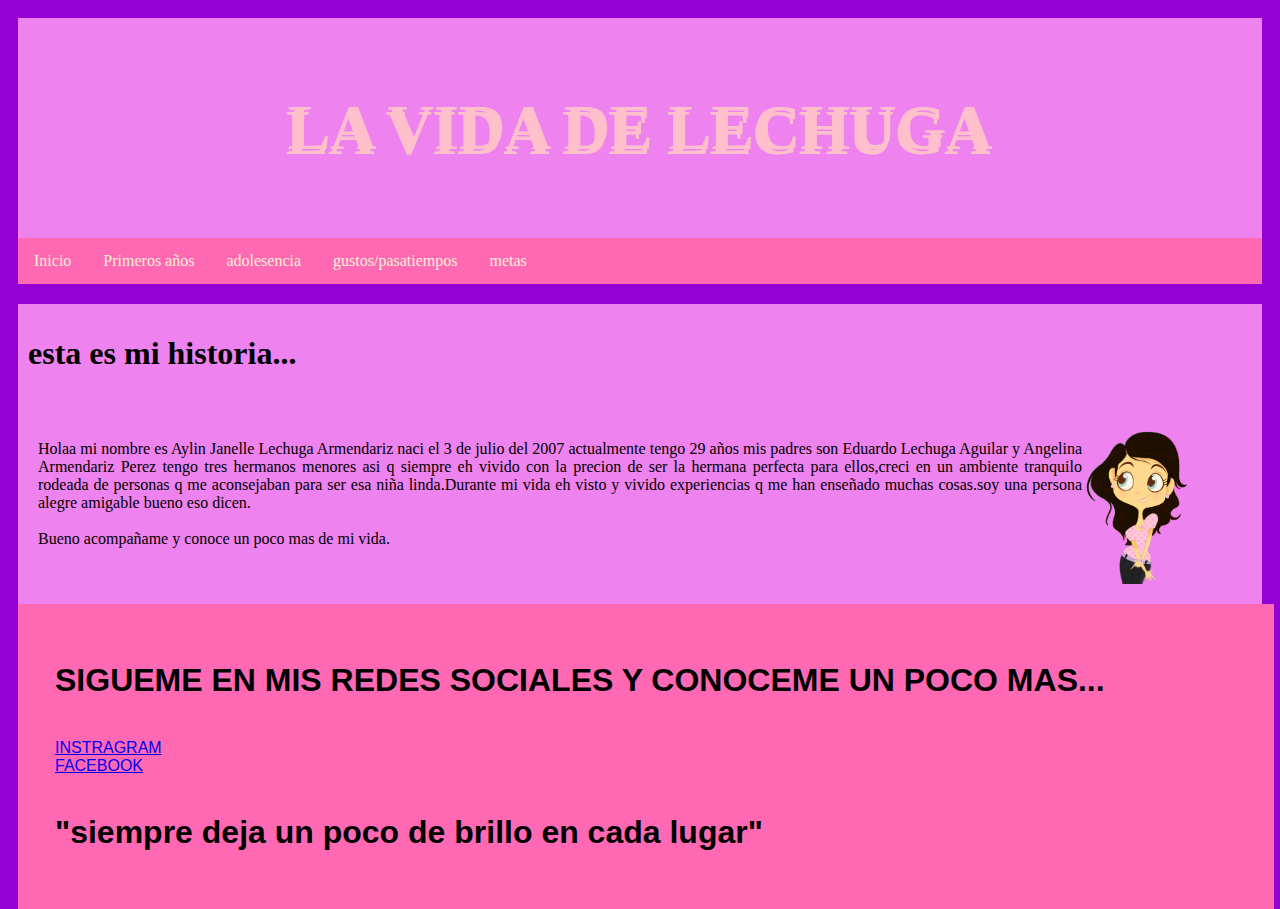
<file: index.html>
<!DOCTYPE html>
<html>
<head>
    <title> Plantilla</title>
    <link href="estilos.css" rel="stylesheet">
    </head>
    <body>
    
        <!--Diseno de plantilla-->
        <div class="encabezado">
            <h1>LA VIDA DE LECHUGA</h1>
        </div>
        <div class="menu">
            <a href="index.html">Inicio</a>
        <a href="primerosa%C3%B1os.html">Primeros años</a>
        <a href="adolesencia.html">adolesencia</a>
        <a href="gustos.html">gustos/pasatiempos</a>
        <a href="metas.html"> metas</a>
                        </div>
        <div class="cuerpo"> 
    <h1> esta es mi historia...</h1>
    <div class="cuerpo"> 
        <img src="ni%C3%B1a_op.png"width="160px"  style="float:right;">
                    <background-color:violet></background-color:violet>
              <p> Holaa mi nombre es Aylin Janelle Lechuga Armendariz naci el 3 de julio del 2007 actualmente tengo 29 años mis padres son Eduardo Lechuga Aguilar y Angelina Armendariz Perez tengo tres hermanos menores asi q siempre eh vivido con la precion de ser la hermana perfecta para ellos,creci en un ambiente tranquilo rodeada de personas q me aconsejaban para ser esa niña linda.Durante mi vida eh visto y vivido experiencias q me han enseñado muchas cosas.soy una persona alegre amigable bueno eso dicen.
                  <br><br>
                  Bueno acompañame y conoce un poco mas de mi vida.</p>
              </div>
    </div>
        <div class="pie">
        <H1> SIGUEME EN MIS REDES SOCIALES Y CONOCEME UN POCO MAS...</H1>
            <br>
            <a href="https://www.instagram.com/">INSTRAGRAM</a>
            <br>
            <a href="https://es-la.facebook.com/">FACEBOOK</a>
            <br><br>
             <H1>"siempre deja un poco de brillo en cada lugar"</H1>
            
        </div>
        
    </body>
</html>
</file>
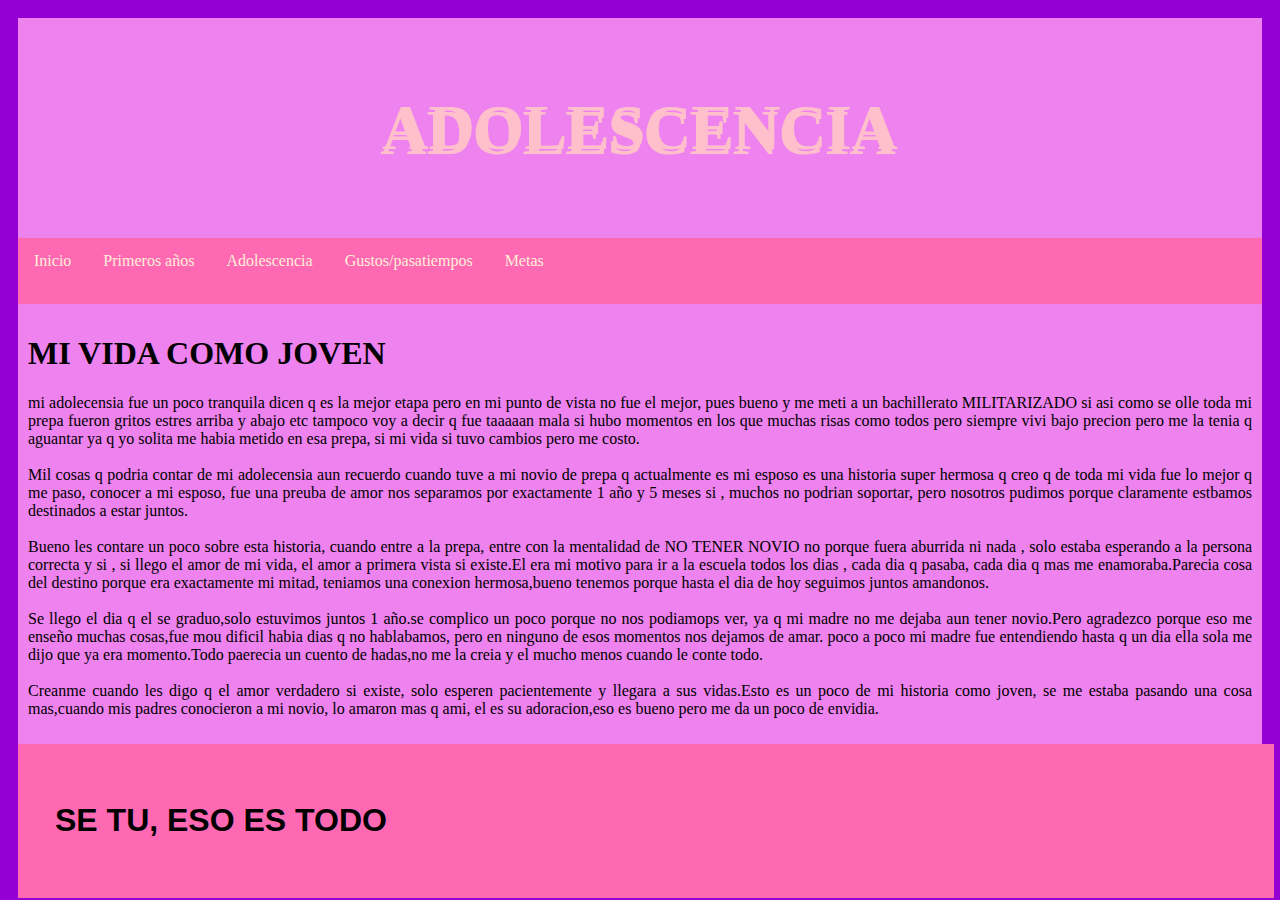
<file: adolesencia.html>
<!DOCTYPE html>
<html>
<head>
    <link href="estilos.css" rel="stylesheet" type="text/css">
    <title>Adolescencia</title>
          </head>
          <body>
                     <!--Diseno de plantilla-->
        <div class="encabezado">
            <h1>ADOLESCENCIA</h1>
        </div>
        <div class="menu">
        <a href="index.html">Inicio</a>
        <a href="primerosa%C3%B1os.html">Primeros años</a>
        <a href="adolescencia.html">Adolescencia</a>
        <a href="gustos.html">Gustos/pasatiempos</a>
        <a href="metas.html">Metas</a>
        
             <div class="cuerpo"> 
    <h1> MI VIDA COMO JOVEN </h1>
                
              <p>mi adolecensia fue un poco tranquila dicen q es la mejor etapa pero en mi punto de vista no fue el mejor, pues bueno y me meti a un bachillerato MILITARIZADO si asi como se olle toda mi prepa fueron gritos estres arriba y abajo etc tampoco voy a decir q fue taaaaan mala si hubo momentos en los que muchas risas como todos pero siempre vivi bajo precion pero me la tenia q aguantar ya q yo solita me habia metido en esa prepa, si mi vida si tuvo cambios pero me costo.
                  <br><br>
                  Mil cosas q podria contar de mi adolecensia aun recuerdo cuando tuve a mi novio de prepa q actualmente es mi esposo es una historia super hermosa q creo q de toda mi vida fue lo mejor q me paso, conocer a mi esposo, fue una preuba de amor nos separamos por exactamente 1 año y 5 meses si , muchos no podrian soportar, pero nosotros pudimos porque claramente estbamos destinados a estar juntos.
                 <br><br>
                  Bueno les contare un poco sobre esta historia, cuando entre a la prepa, entre con la mentalidad de NO TENER NOVIO no porque fuera aburrida ni nada , solo estaba esperando a la persona correcta y si , si llego el amor de mi vida, el amor a primera vista si existe.El era mi motivo para ir a la escuela todos los dias , cada dia q pasaba, cada dia q mas me enamoraba.Parecia cosa del destino porque era exactamente mi mitad, teniamos una conexion hermosa,bueno tenemos porque hasta el dia de hoy seguimos juntos amandonos.
                  <br><br>
                  Se llego el dia q el se graduo,solo estuvimos juntos 1 año.se complico un poco porque no nos podiamops ver, ya q mi madre no me dejaba aun tener novio.Pero agradezco porque eso me enseño muchas cosas,fue mou dificil habia dias q no hablabamos, pero en ninguno de esos momentos nos dejamos de amar. poco a poco mi madre fue entendiendo hasta q un dia ella sola me dijo que ya era momento.Todo paerecia un cuento de hadas,no me la creia y el mucho menos cuando le conte todo.
                  <br><br>
                  Creanme cuando les digo q el amor verdadero si existe, solo esperen pacientemente y llegara a sus vidas.Esto es un poco de mi historia como joven, se me estaba pasando una cosa mas,cuando mis padres conocieron a mi novio, lo amaron mas q ami, el es su adoracion,eso es bueno pero me da un poco de envidia.
                  
                   </p>
                </div>
            </div>
         
              <div class="pie">
                <h1>SE TU, ESO ES TODO</h1>
            </div>
            
              
    </body>
</html>
</file>
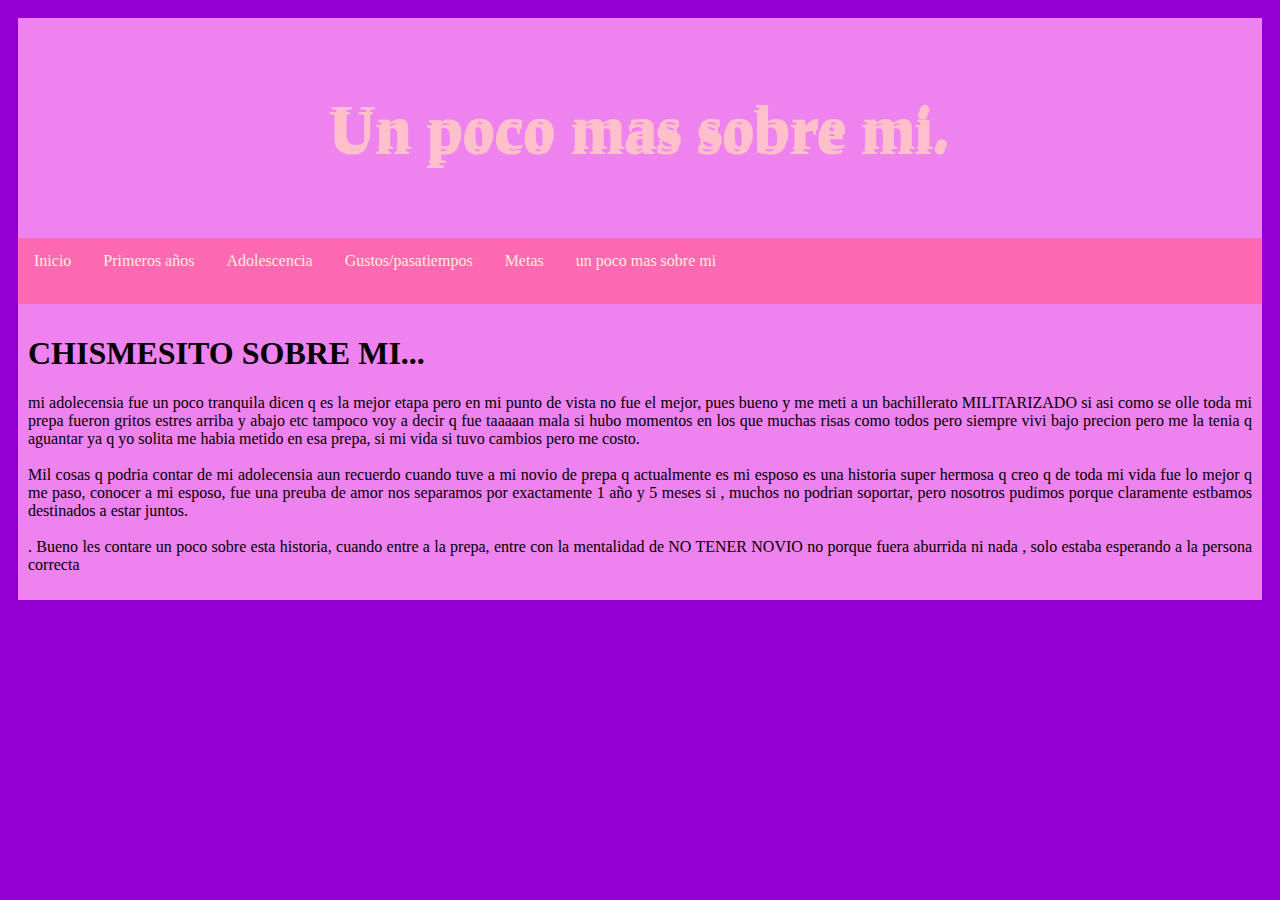
<file: datos.html>
<!DOCTYPE html>
<html>
<head>
    <link href="estilos.css" rel="stylesheet" type="text/css">
    <title>Adolescencia</title>
          </head>
          <body>
                     <!--Diseno de plantilla-->
        <div class="encabezado">
            <h1>Un poco mas sobre mi.</h1>
        </div>
        <div class="menu">
        <a href="index.html">Inicio</a>
        <a href="primerosa%C3%B1os.html">Primeros años</a>
        <a href="adolescencia.html">Adolescencia</a>
        <a href="gustos.html">Gustos/pasatiempos</a>
        <a href="metas.html">Metas</a>
         <a href="datos.html">un poco mas sobre mi </a>
             <div class="cuerpo"> 
    <h1> CHISMESITO SOBRE MI... </h1>
                
              <p>mi adolecensia fue un poco tranquila dicen q es la mejor etapa pero en mi punto de vista no fue el mejor, pues bueno y me meti a un bachillerato MILITARIZADO si asi como se olle toda mi prepa fueron gritos estres arriba y abajo etc tampoco voy a decir q fue taaaaan mala si hubo momentos en los que muchas risas como todos pero siempre vivi bajo precion pero me la tenia q aguantar ya q yo solita me habia metido en esa prepa, si mi vida si tuvo cambios pero me costo.
                  <br><br>
                  Mil cosas q podria contar de mi adolecensia aun recuerdo cuando tuve a mi novio de prepa q actualmente es mi esposo es una historia super hermosa q creo q de toda mi vida fue lo mejor q me paso, conocer a mi esposo, fue una preuba de amor nos separamos por exactamente 1 año y 5 meses si , muchos no podrian soportar, pero nosotros pudimos porque claramente estbamos destinados a estar juntos.
                 <br><br>.
                  Bueno les contare un poco sobre esta historia, cuando entre a la prepa, entre con la mentalidad de NO TENER NOVIO no porque fuera aburrida ni nada , solo estaba esperando a la persona correcta
                 </p>
                </div>
    </body>
</html>
</file>
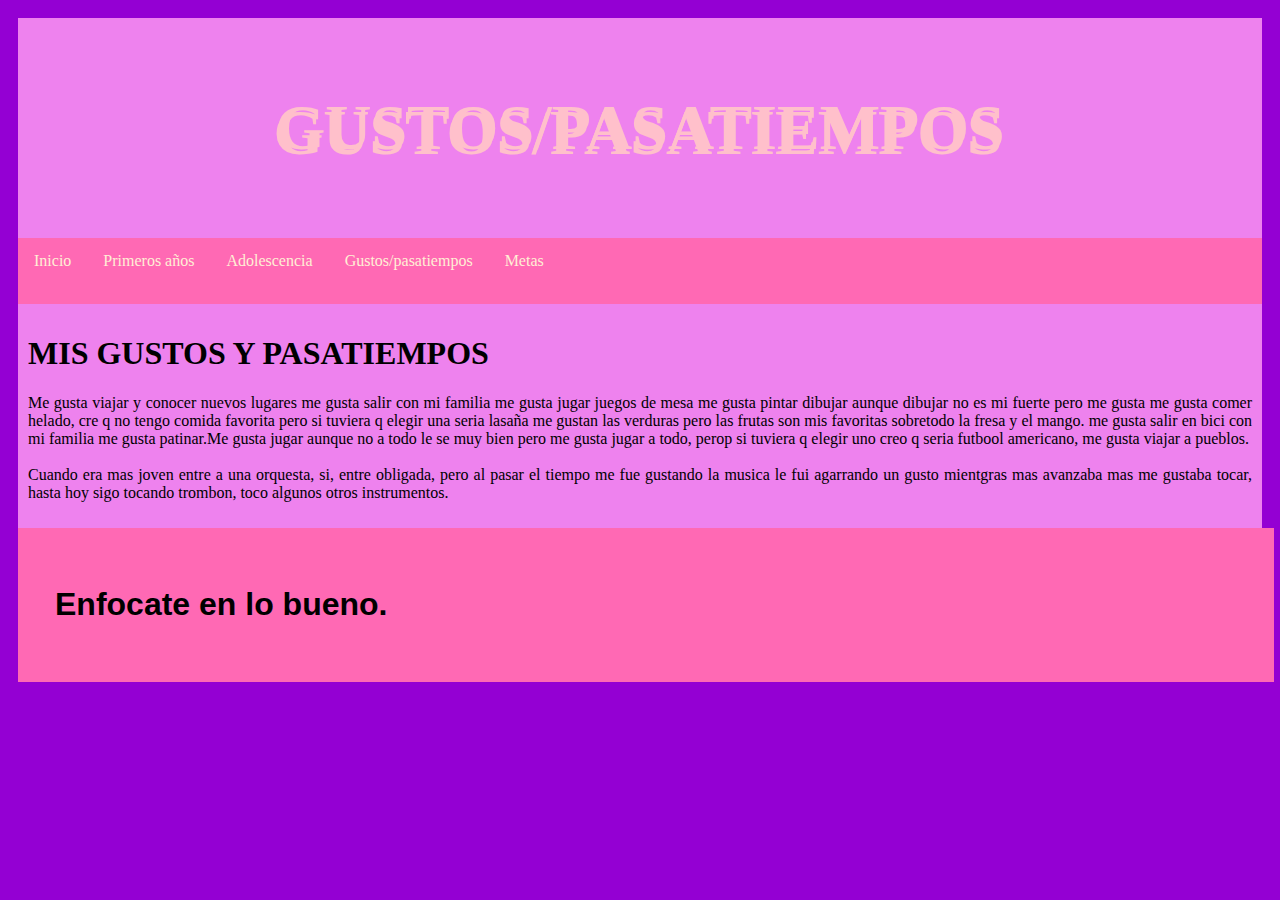
<file: gustos.html>
<!DOCTYPE html>
<html>
<head>
    <link href="estilos.css" rel="stylesheet" type="text/css">
    <title>Gustos</title>
          </head>
          <body>
                     <!--Diseno de plantilla-->
        <div class="encabezado">
            <h1>GUSTOS/PASATIEMPOS</h1>
        </div>
        <div class="menu">
        <a href="index.html">Inicio</a>
        <a href="primerosa%C3%B1os.html">Primeros años</a>
        <a href="adolesencia.html">Adolescencia</a>
        <a href="gustos.html">Gustos/pasatiempos</a>
        <a href="metas.html">Metas</a>
            <div class="cuerpo">
    <h1> MIS GUSTOS Y PASATIEMPOS</h1>
              <p>Me gusta viajar y conocer nuevos lugares me gusta salir con mi familia me gusta jugar juegos de mesa me gusta pintar dibujar aunque dibujar no es mi fuerte pero me gusta me gusta comer helado, cre q no tengo comida favorita pero si tuviera q elegir una seria lasaña me gustan las verduras pero las frutas son mis favoritas sobretodo la fresa y el mango. me gusta salir en bici con mi familia me gusta patinar.Me gusta jugar aunque no a todo le se muy bien pero me gusta jugar a todo, perop si tuviera q elegir uno creo q seria futbool americano, me gusta viajar a pueblos.
                  <br><br>
                  Cuando era mas joven entre a una orquesta, si, entre obligada, pero al pasar el tiempo me fue gustando la musica le fui agarrando un gusto mientgras mas avanzaba mas me gustaba tocar, hasta hoy sigo tocando trombon, toco algunos otros instrumentos.   </p>
           </div>
            </div>
              <div class="pie">
                <h1>Enfocate en lo bueno.</h1>

              </div>
    </body>
</html>
</file>
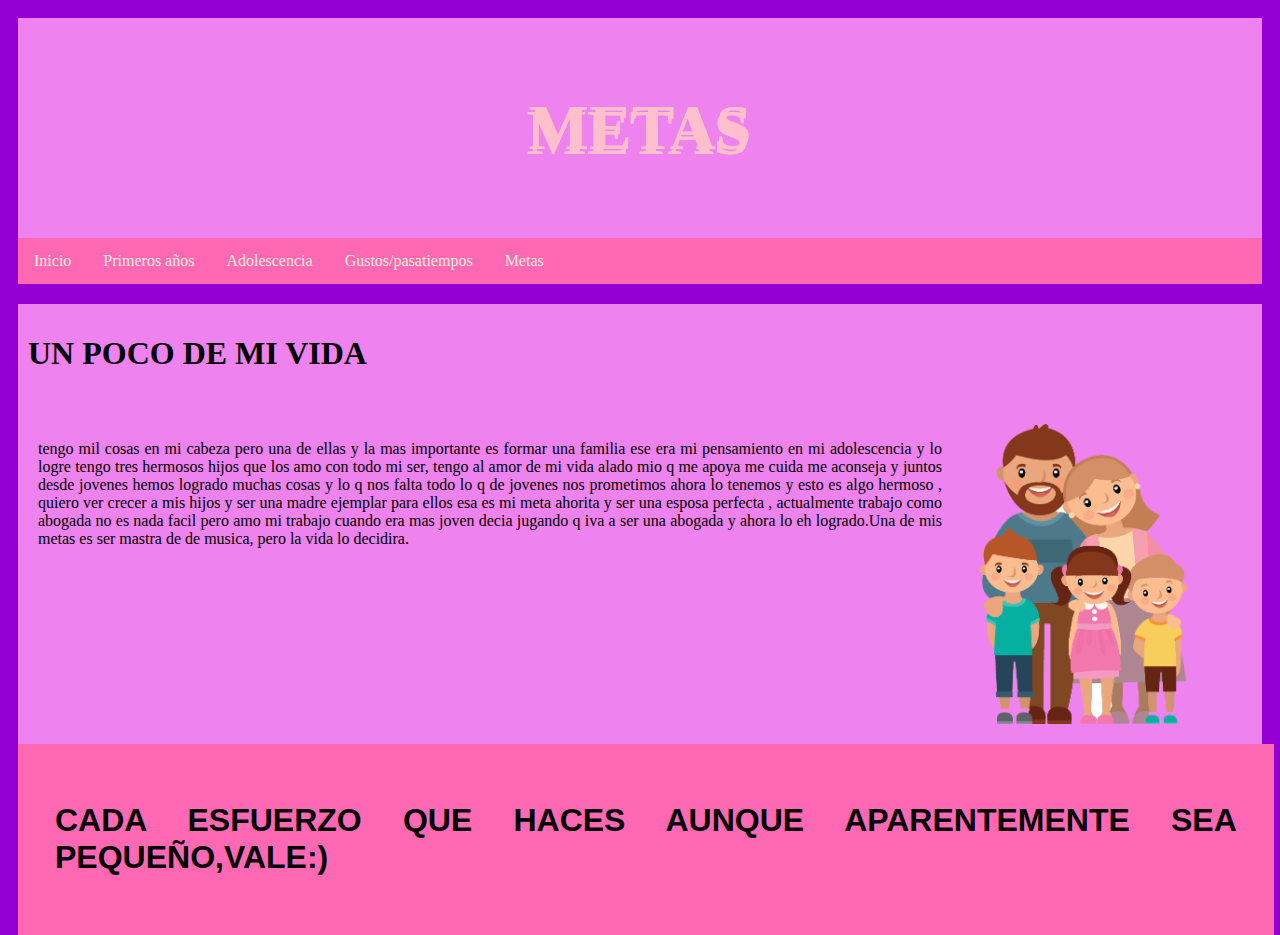
<file: metas.html>
<!DOCTYPE html>
<html>
<head>
    <link href="estilos.css" rel="stylesheet" type="text/css">
    <title>Metas</title>
          </head>
          <body>
                     <!--Diseno de plantilla-->
        <div class="encabezado">
            <h1>METAS</h1>
        </div>
        <div class="menu">
        <a href="index.html">Inicio</a>
        <a href="primerosa%C3%B1os.html">Primeros años</a>
        <a href="adolesencia.html">Adolescencia</a>
        <a href="gustos.html">Gustos/pasatiempos</a>
        <a href="metas.html">Metas</a>
            </div>
<div class="cuerpo"> 
    <h1> UN POCO DE MI VIDA</h1>
    <div class="cuerpo"> 
        <img src="fam_ado.png"width="300px"  style="float:right;">
                    <background-color:violet></background-color:violet>
              <p>tengo mil cosas en mi cabeza pero una de ellas y la mas importante es formar una familia ese era mi pensamiento en mi adolescencia y lo logre tengo tres hermosos hijos que los amo con todo mi ser, tengo al amor de mi vida alado mio q me apoya me cuida me aconseja y juntos desde jovenes hemos logrado muchas cosas y lo q nos falta todo lo q de jovenes nos prometimos ahora lo tenemos y esto es algo hermoso , quiero ver crecer a mis hijos y ser una madre ejemplar para ellos esa es mi meta ahorita y ser una esposa perfecta , actualmente trabajo como abogada no es nada facil pero amo mi trabajo cuando era mas joven decia jugando q iva a ser una abogada y ahora lo eh logrado.Una de mis metas es ser mastra de de musica, pero la vida lo decidira.
          </p>
              </div>
            </div>
            <div class="pie">
                <h1> CADA ESFUERZO QUE HACES AUNQUE APARENTEMENTE SEA PEQUEÑO,VALE:)</h1>

              </div>
    </body>
</html>
</file>
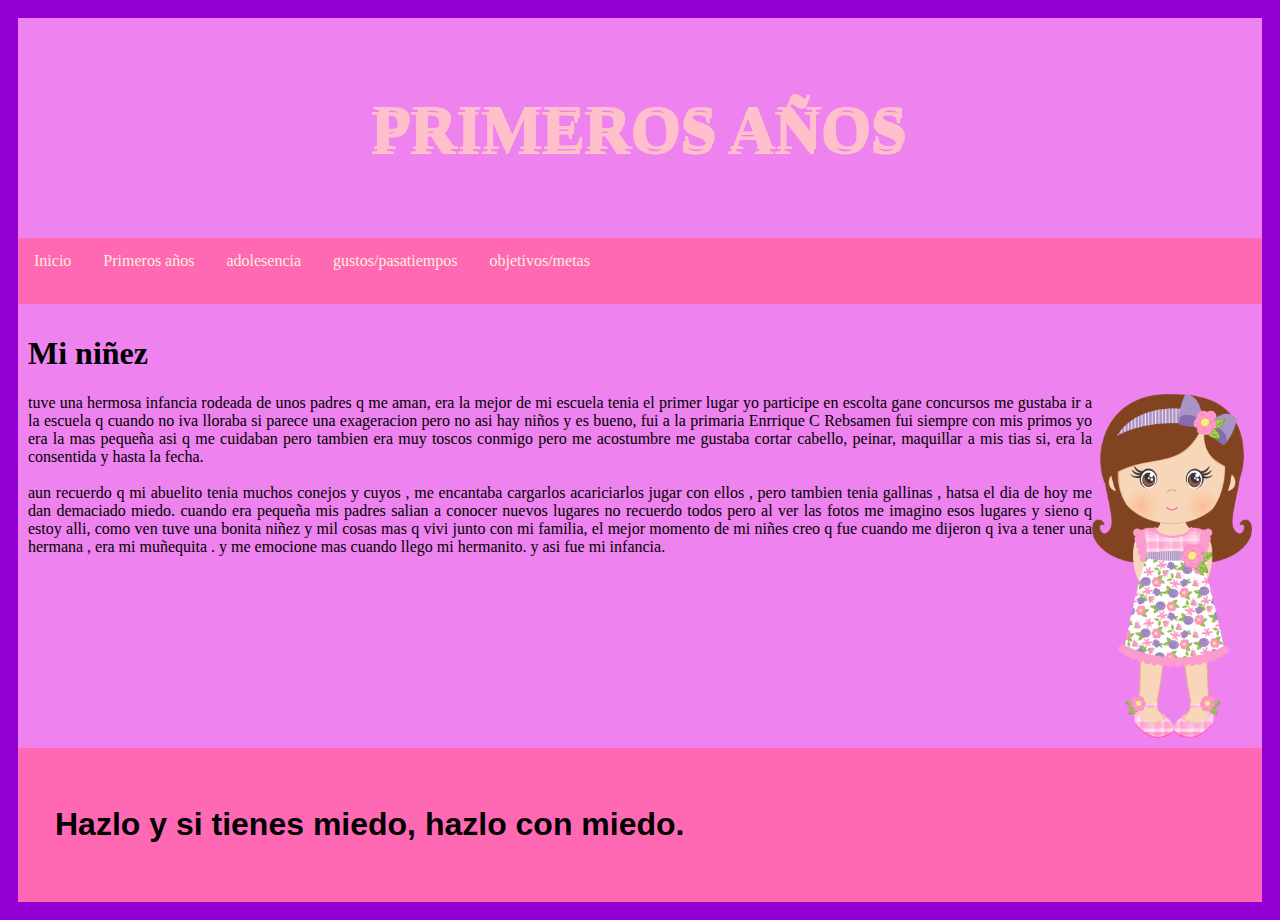
<file: primerosaños.html>
<!DOCTYPE html>
<html>
<head>
    <link href="estilos.css" rel="stylesheet" type="text/css">

    <title>primeros</title>
          </head>
          <body>
               <!--Diseno de plantilla-->
        <div class="encabezado">
            <h1>PRIMEROS AÑOS</h1>
        </div>
        <div class="menu">
            <a href="index.html">Inicio</a>
        <a href="primerosa%C3%B1os.html">Primeros años</a>
        <a href="adolesencia.html">adolesencia</a>
        <a href="gustos.html">gustos/pasatiempos</a>
        <a href="metas.html"> objetivos/metas</a>     
       <div class="cuerpo"> 
    <h1>Mi niñez</h1>
           <img src="img_nin.png"width="160px"  style="float:right;">
                    <background-color:violet></background-color:violet>
              <p>tuve una hermosa infancia rodeada de unos padres q me aman, era la mejor de mi escuela tenia el primer lugar yo participe en escolta gane concursos me gustaba ir a la escuela q cuando no iva lloraba si parece una exageracion pero no asi hay niños y es bueno, fui a la primaria Enrrique C Rebsamen fui siempre con mis primos yo era la mas pequeña asi q me cuidaban pero tambien era muy toscos conmigo pero me acostumbre me gustaba cortar cabello, peinar, maquillar a mis tias si, era la consentida y hasta la fecha.
                  <br><br>
                  aun recuerdo q mi abuelito tenia muchos conejos y cuyos , me encantaba cargarlos acariciarlos jugar con ellos , pero tambien tenia gallinas , hatsa el dia de hoy me dan demaciado miedo. cuando era pequeña mis padres salian a conocer nuevos lugares no recuerdo todos pero al ver las fotos me imagino esos lugares y sieno q estoy alli, como ven tuve una bonita niñez y mil cosas mas q vivi junto con mi familia, el mejor momento de mi niñes creo q fue cuando me dijeron q iva a tener una hermana , era mi muñequita . y me emocione mas cuando llego mi hermanito. y asi fue mi infancia.</p>
                 
    
        </div>
             <div class="pie">
                <h1>Hazlo y si tienes miedo, hazlo con miedo.</h1>
            </div>
              </div>
    </body>
</html>
</file>
<file: estilos.css>
ESTILO PLANTILLA
* {
    box-sizing: border-box;
}
body{
    font-family: fantasy;
    background-color: darkviolet;
    padding: 10px;
}

.encabezado{
    padding: 30px;
    text-align: center;
    background-color:violet;
    
}

.encabezado h1{
    font-size: 48pt;
    color:pink;
    font-family: serif;
    text-shadow:pink -2px 5px;
    
}

.menu{
    background-color: hotpink;
    overflow: hidden;
   
}

.menu a{
    float: left;
    display: block;
    color: papayawhip;
    text-align: center;
    padding: 14px 16px;
    text-decoration: none;
}

.menu a:hover{
    color:lightpink;
    background-color: papayawhip;
}.izq{
    margin-top:20px;
    float:left;
    width:36.5%;
    background-color: violet; 
    padding: 10px;
    text-align: justify;
    
}
.der{
    margin-top:20px;
    float:left;
    width:60%;
    background-color:blueviolet;
    padding: 10px;
    text-align: justify;
}
.cuerpo{
      margin-top:20px;
    float:left;
    width:auto;
    background-color:violet;
    padding: 10px;
    text-align: justify;
   
}
.pie{
    padding:37px;
    margin: 40 px;
    width:95%; 
    float:left;
     font-family: sans-serif;
    background-color:hotpink;
    text-align: justify;
}
@media screen and (max-width: 1000px){
    .pie,.izq,.der{
        width:100%;
        padding:0;
    }
}
@media screen and (max-width: 800px){
    .menu a {
        float:none;
        width:100%;
    }

        
        
        
        
        
        
    }
}
</file>
